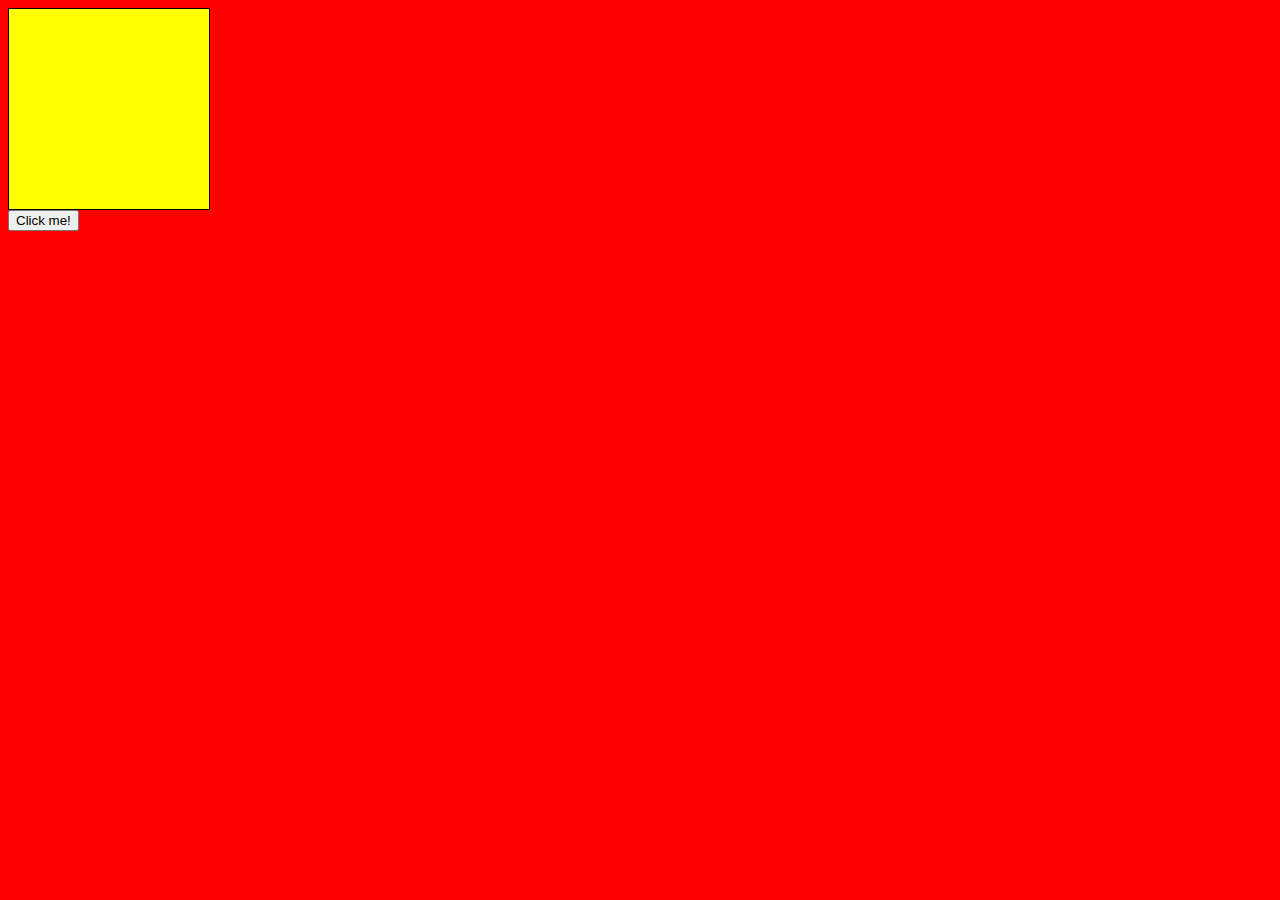
<file: index.html>
<!-- Introduction 
Brackets editor--> 
<!-- Sync vs Async 
Synchronous operation - one after the other -->
<!DOCTYPE html>
<html lang="">
<head>
	<meta charset="utf-8">
	<meta name="viewport" content="width=device-width, initial-scale=1.0">
	<title>Asynchronous Javascript</title>
</head>

<body>
	<div id="box"></div>
	<button id="button">Click me!</button>
	<!--<button id="button">Click Me!</button>-->
	<script src="script.js"></script>			
</body>
</html>
</file>
